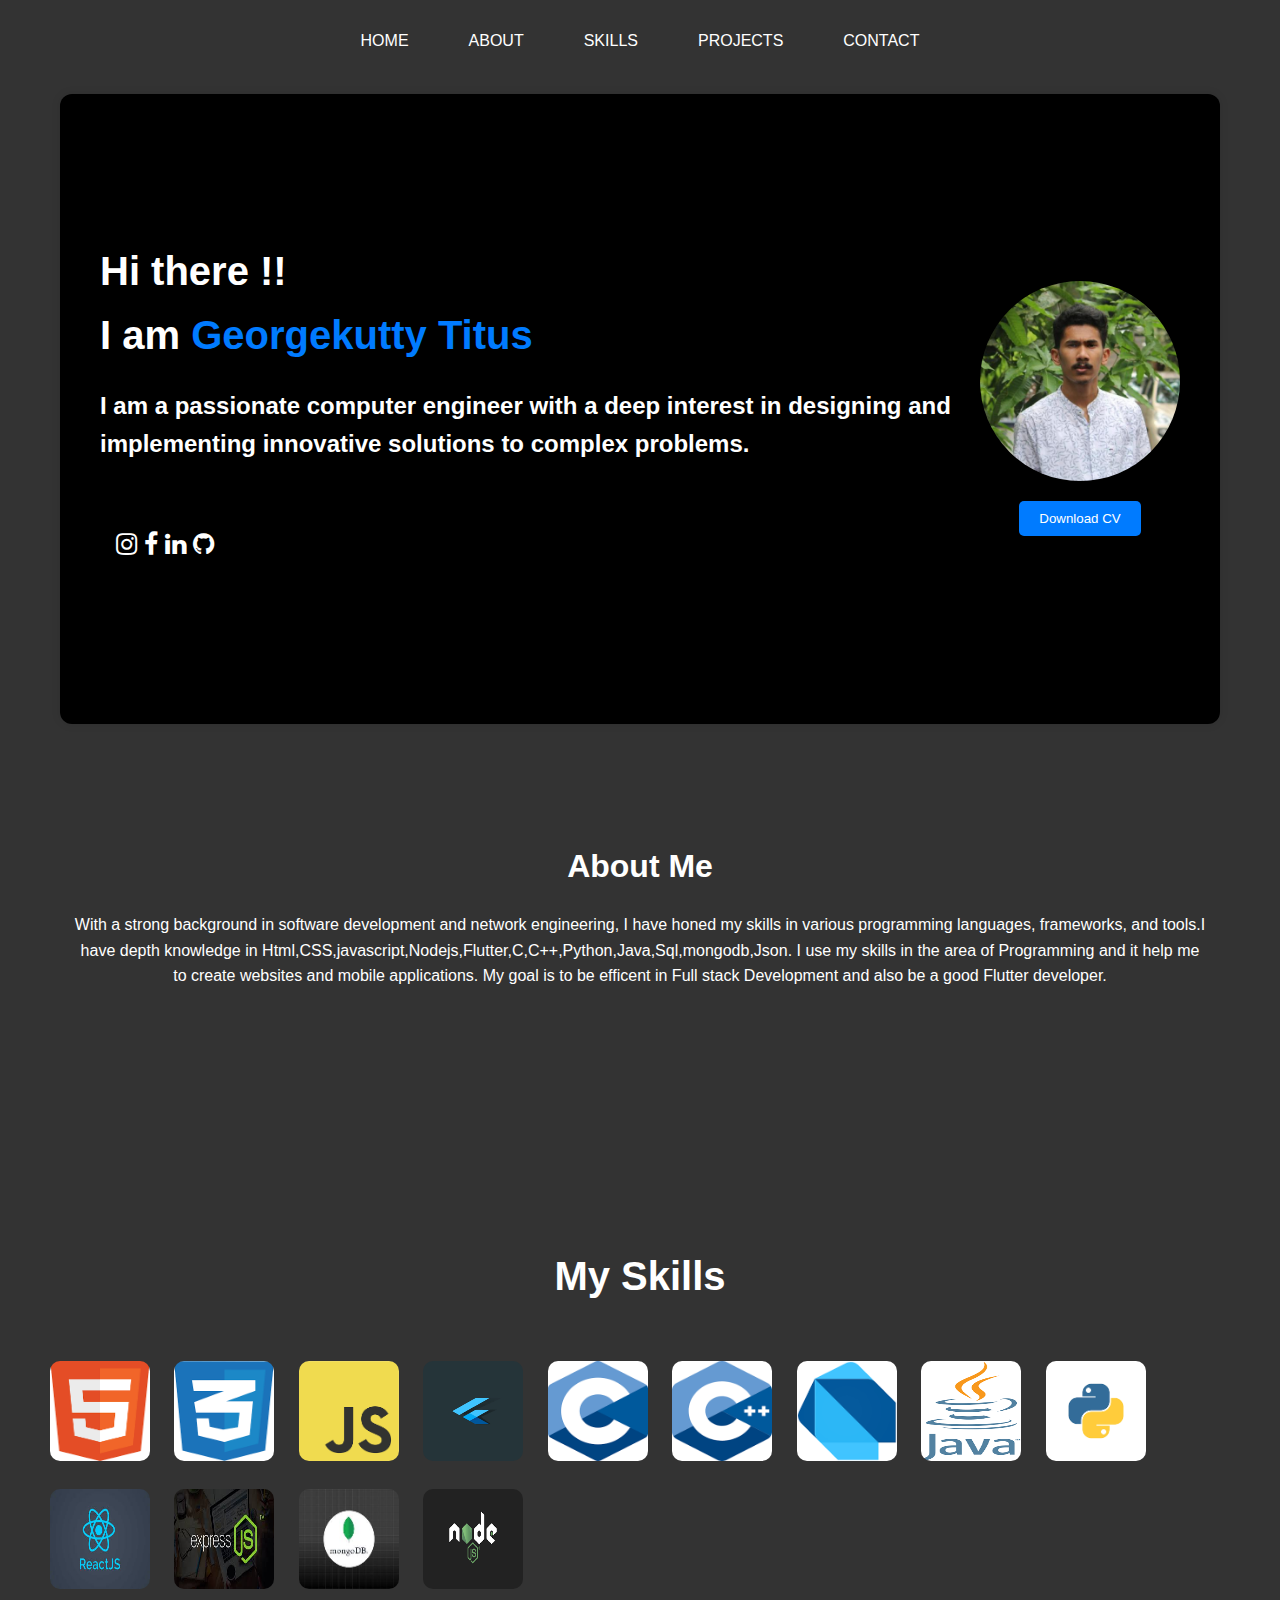
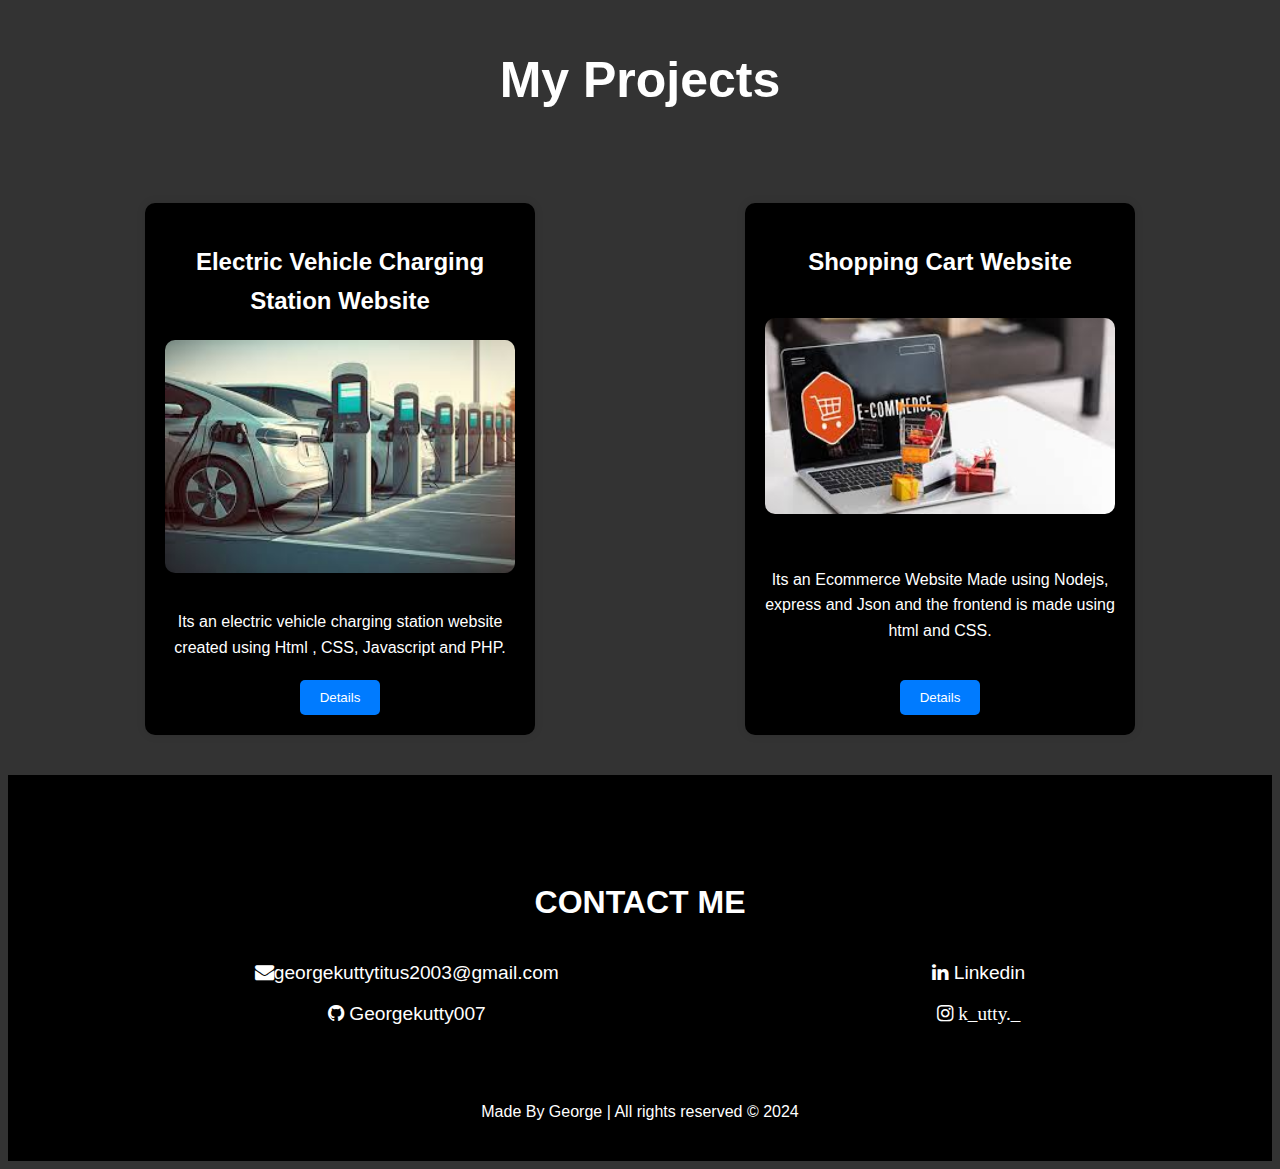
<file: index.html>
<!DOCTYPE html>
<html lang="en">

<head>
    <meta charset="UTF-8">
    <meta name="viewport" content="width=device-width, initial-scale=1.0">
    <title>Portfolio</title>
    <link rel="stylesheet" href="styles.css">
    <link rel="stylesheet" href="https://cdnjs.cloudflare.com/ajax/libs/font-awesome/4.7.0/css/font-awesome.min.css">
</head>

<body>
    <header class="header">
        <div class="links">
            <nav class="nav-links">
                <a href="#home">Home</a>
                <a href="#about">About</a>
                <a href="#skills">Skills</a>
                <a href="#projects">Projects</a>
                <a href="#contact">Contact</a>
            </nav>
        </div>
    </header>
    <main>
        <section id="home">
            <div class="home">
                <div class="home-data">
                    <h1>Hi there !!<br> I am <span>Georgekutty Titus</span></h1>
                    <h2>I am a passionate computer engineer with a deep interest in designing and implementing
                        innovative solutions to complex problems.</h2>
                    <div class="signs">
                        <p>
                            <a href="https://www.instagram.com/k_utty._?igsh=ODR1OWVkml3bmFp"><i class="fa fa-instagram"></i></a>
                            <a><i class="fa fa-facebook-f"></i></a>
                            <a href="https://www.linkedin.com/in/georgekutty-titus-081a60275?utm_source=share&utm_campaign=share_via&utm_content=profile&utm_medium=android_app">
                                <i class="fa fa-linkedin"></i></a>
                            <a href="https://github.com/Georgekutty007"><i class="fa fa-github"></i></a>
                        </p>
                    </div>
                </div>
                <div class="home-image">
                    <img src="Images/George.jpg" alt="Georgekutty Titus">
                    <div class="btn">
                        <a href="Document/GEORGE-RESUME.pdf" target="_blank" onclick="downloadCV()"><button>Download CV</button></a>
                    </div>
                </div>
            </div>
        </section>
        <section id="about">
            <div class="about">
                <h1>About Me</h1>
                <p>
                    With a strong background in software development and network engineering,
                    I have honed my skills in various programming languages, frameworks, and tools.I have
                    depth knowledge in Html,CSS,javascript,Nodejs,Flutter,C,C++,Python,Java,Sql,mongodb,Json.
                    I use my skills in the area of Programming and it help me to create websites and mobile
                    applications. My goal is to be efficent in Full stack Development and also be a good Flutter
                    developer.
                </p>
            </div>
        </section>
        <section id="skills">
            <div class="skill-header">
                <h1>My Skills</h1>
            </div>
            <div class="images">
                <img src="Images/Html.png">
                <img src="Images/css.png">
                <img src="Images/javascriprt.png">
                <img src="Images/flutter.png">
                <img src="Images/c.png">
                <img src="Images/c++.png">
                <img src="Images/dart.png">
                <img src="Images/java.png">
                <img src="Images/python.png">
                <img src="Images/react.jpeg">
                <img src="Images/express js.jpeg">
                <img src="Images/mongodb.jpeg">
                <img src="Images/node js.png">
            </div>
        </section>
        <section id="projects">
            <div class="project-head">
                <h1>My Projects</h1>
            </div>
            <div class="projects">

                <div class="card">
                    <h2>Electric Vehicle Charging Station Website</h2>
                    <img src="Images/Electric.jpg">
                    <p>
                        Its an electric vehicle charging station website created using Html , CSS, Javascript and PHP.
                    </p>
                    <a href="https://github.com/Georgekutty007/Electric-charging-station-evcoonect.git"><button>Details</button></a>
                </div>
                <div class="card">
                    <h2>Shopping Cart Website</h2>
                    <img src="Images/Shop.jpg">
                    <p>
                        Its an Ecommerce Website Made using Nodejs, express and Json and the frontend is made using html and CSS.
                    </p>
                    <a href="https://github.com/Georgekutty007/Shopcart-nodejs.git"><button>Details</button></a>
                </div>
            </div>
        </section>
    </main>
    <footer>
        <div class="contact" id="contact">
            <h1>Contact Me</h1>
            <div class="contact-details">
                <div class="contact-data">
                    <p><a href=""><i class="fa fa-envelope"></i>georgekuttytitus2003@gmail.com</a></p>
                    <p><a href="https://github.com/Georgekutty007"><i class="fa fa-github"></i> Georgekutty007</a></p>
                </div>
                <div class="contact-data">
                    <p><a href="https://www.linkedin.com/in/georgekutty-titus-081a60275?utm_source=share&utm_campaign=share_via&utm_content=profile&utm_medium=android_app">
                            <i class="fa fa-linkedin"></i> Linkedin</a></p>
                    <p><a href="https://www.instagram.com/k_utty._?igsh=ODR1OWVkml3bmFp"><i class="fa fa-instagram"> k_utty._</i></a></p>

                </div>
            </div>
        </div>
        <div class="footer">
            <p>Made By George | All rights reserved &copy; 2024</p>
        </div>
    </footer>
    <script>
        function downloadCV() {
            var link = document.createElement('a');
            link.href = 'Document/GEORGE-RESUME.pdf';
            link.download = 'GEORGE-RESUME.pdf';
            link.dispatchEvent(new MouseEvent('click'));
        }
    </script>
</body>

</html>
</file>
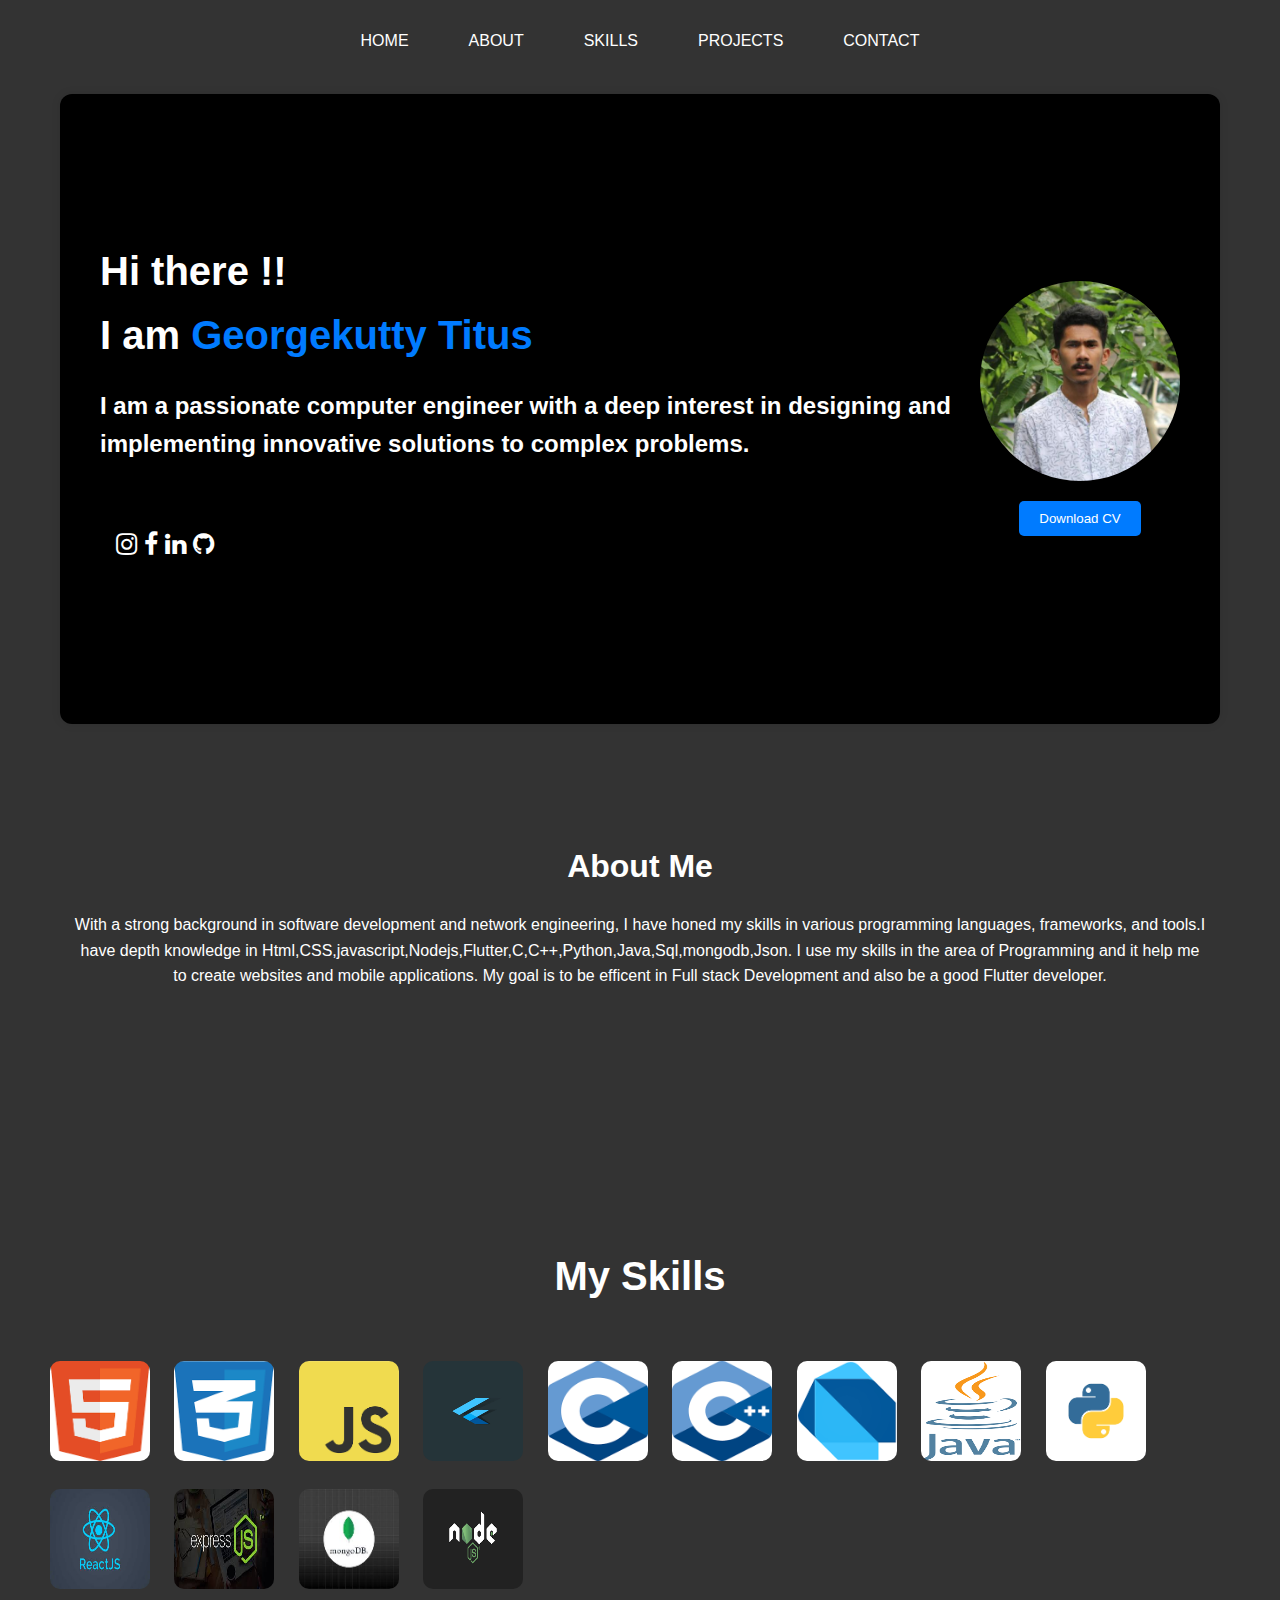
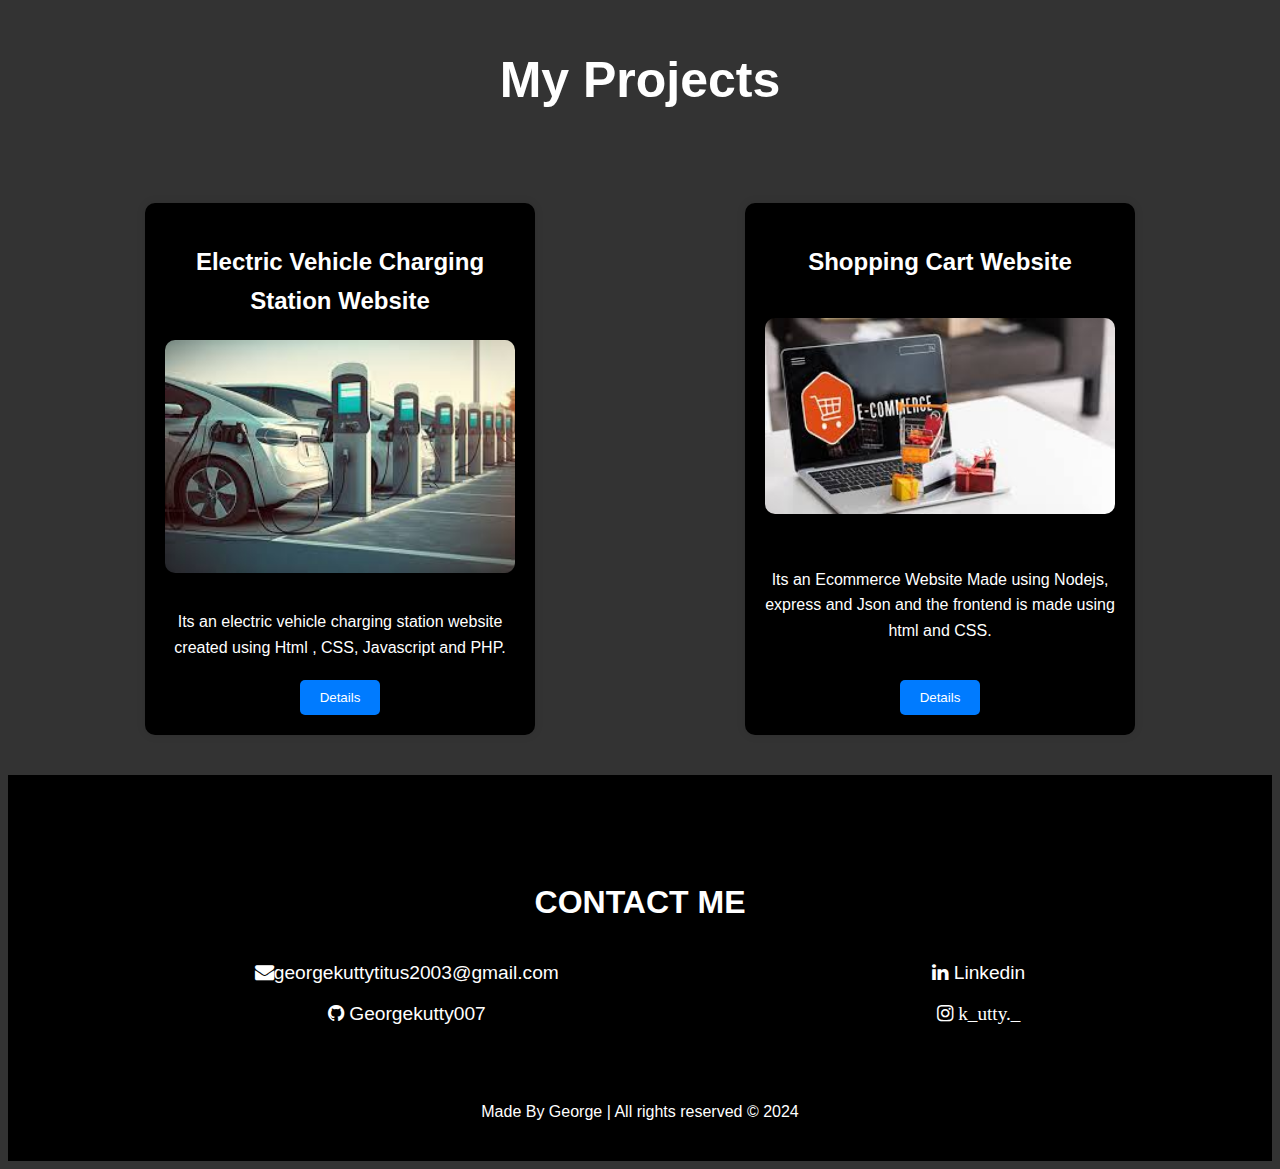
<file: main.html>
<!DOCTYPE html>
<html lang="en">

<head>
    <meta charset="UTF-8">
    <meta name="viewport" content="width=device-width, initial-scale=1.0">
    <title>Portfolio</title>
    <link rel="stylesheet" href="styles.css">
    <link rel="stylesheet" href="https://cdnjs.cloudflare.com/ajax/libs/font-awesome/4.7.0/css/font-awesome.min.css">
</head>

<body>
    <header class="header">
        <div class="links">
            <nav class="nav-links">
                <a href="#home">Home</a>
                <a href="#about">About</a>
                <a href="#skills">Skills</a>
                <a href="#projects">Projects</a>
                <a href="#contact">Contact</a>
            </nav>
        </div>
    </header>
    <main>
        <section id="home">
            <div class="home">
                <div class="home-data">
                    <h1>Hi there !!<br> I am <span>Georgekutty Titus</span></h1>
                    <h2>I am a passionate computer engineer with a deep interest in designing and implementing
                        innovative solutions to complex problems.</h2>
                    <div class="signs">
                        <p>
                            <a href="https://www.instagram.com/k_utty._?igsh=ODR1OWVkml3bmFp"><i class="fa fa-instagram"></i></a>
                            <a><i class="fa fa-facebook-f"></i></a>
                            <a href="https://www.linkedin.com/in/georgekutty-titus-081a60275?utm_source=share&utm_campaign=share_via&utm_content=profile&utm_medium=android_app">
                                <i class="fa fa-linkedin"></i></a>
                            <a href="https://github.com/Georgekutty007"><i class="fa fa-github"></i></a>
                        </p>
                    </div>
                </div>
                <div class="home-image">
                    <img src="Images/George.jpg" alt="Georgekutty Titus">
                    <div class="btn">
                        <a href="Document/George.pdf" target="_blank" onclick="downloadCV()"><button>Download CV</button></a>
                    </div>
                </div>
            </div>
        </section>
        <section id="about">
            <div class="about">
                <h1>About Me</h1>
                <p>
                    With a strong background in software development and network engineering,
                    I have honed my skills in various programming languages, frameworks, and tools.I have
                    depth knowledge in Html,CSS,javascript,Nodejs,Flutter,C,C++,Python,Java,Sql,mongodb,Json.
                    I use my skills in the area of Programming and it help me to create websites and mobile
                    applications. My goal is to be efficent in Full stack Development and also be a good Flutter
                    developer.
                </p>
            </div>
        </section>
        <section id="skills">
            <div class="skill-header">
                <h1>My Skills</h1>
            </div>
            <div class="images">
                <img src="Images/Html.png">
                <img src="Images/css.png">
                <img src="Images/javascriprt.png">
                <img src="Images/flutter.png">
                <img src="Images/c.png">
                <img src="Images/c++.png">
                <img src="Images/dart.png">
                <img src="Images/java.png">
                <img src="Images/python.png">
                <img src="Images/react.jpeg">
                <img src="Images/express js.jpeg">
                <img src="Images/mongodb.jpeg">
                <img src="Images/node js.png">
            </div>
        </section>
        <section id="projects">
            <div class="project-head">
                <h1>My Projects</h1>
            </div>
            <div class="projects">

                <div class="card">
                    <h2>Electric Vehicle Charging Station Website</h2>
                    <img src="Images/Electric.jpg">
                    <p>
                        Its an electric vehicle charging station website created using Html , CSS, Javascript and PHP.
                    </p>
                    <a href="https://github.com/Georgekutty007/Electric-charging-station-evcoonect.git"><button>Details</button></a>
                </div>
                <div class="card">
                    <h2>Shopping Cart Website</h2>
                    <img src="Images/Shop.jpg">
                    <p>
                        Its an Ecommerce Website Made using Nodejs, express and Json and the frontend is made using html and CSS.
                    </p>
                    <a href="https://github.com/Georgekutty007/Shopcart-nodejs.git"><button>Details</button></a>
                </div>
            </div>
        </section>
    </main>
    <footer>
        <div class="contact" id="contact">
            <h1>Contact Me</h1>
            <div class="contact-details">
                <div class="contact-data">
                    <p><a href=""><i class="fa fa-envelope"></i>georgekuttytitus2003@gmail.com</a></p>
                    <p><a href="https://github.com/Georgekutty007"><i class="fa fa-github"></i> Georgekutty007</a></p>
                </div>
                <div class="contact-data">
                    <p><a href="https://www.linkedin.com/in/georgekutty-titus-081a60275?utm_source=share&utm_campaign=share_via&utm_content=profile&utm_medium=android_app">
                            <i class="fa fa-linkedin"></i> Linkedin</a></p>
                    <p><a href="https://www.instagram.com/k_utty._?igsh=ODR1OWVkml3bmFp"><i class="fa fa-instagram"> k_utty._</i></a></p>

                </div>
            </div>
        </div>
        <div class="footer">
            <p>Made By George | All rights reserved &copy; 2024</p>
        </div>
    </footer>
    <script>
        function downloadCV() {
            var link = document.createElement('a');
            link.href = 'Document/George.pdf';
            link.download = 'George.pdf';
            link.dispatchEvent(new MouseEvent('click'));
        }
    </script>
</body>

</html>
</file>
<file: styles.css>
body {
    font-family: 'Arial', sans-serif;
    line-height: 1.6;
    background: #333;
}

main {
    max-width: 1200px;
    margin: 0 auto;
}

.nav-links {
    display: flex;
    justify-content: center;
    background: #333;
    padding: 10px;
}

.nav-links a {
    color: #fff;
    text-decoration: none;
    font-family: Verdana, Geneva, Tahoma, sans-serif;
    padding: 10px 20px;
    margin: 0 10px;
    text-transform: uppercase;
    transition: background 0.3s;
}

.nav-links a:hover {
    background: #555;
}

.home {
    display: flex;
    justify-content: space-between;
    align-items: center;
    background: black;
    color: #fff;
    padding: 40px;
    margin: 20px;
    height: 550px;
    border-radius: 12px;
    box-shadow: 0 0 10px rgba(0, 0, 0, 0.1);
}

.home-data h1 {
    font-size: 2.5em;
    margin-bottom: 20px;
}

.home-data h1 span {
    color: #007BFF;
}

.home-data h2 {
    font-size: 1.5em;
    margin-bottom: 20px;
}

.home-image {
    display: flex;
    flex-direction: column;
    align-items: center;
}

.home-image img {
    width: 200px;
    height: 200px;
    border-radius: 50%;
    object-fit: cover;
    margin-bottom: 20px;
}

.signs {
    padding: 1rem;
    font-size: 25px;
}

.signs a{
    color: #fff;
}

.btn button {
    padding: 10px 20px;
    background: #007BFF;
    color: #fff;
    border: none;
    border-radius: 5px;
    cursor: pointer;
    transition: background 0.3s;
}

.btn button:hover {
    background: #0056b3;
}

.about {
    color: #fff;
    height: 350px;
    padding: 2rem;
    text-align: center;
    justify-content: center;
    align-items: center;
    font-family: Verdana, Geneva, Tahoma, sans-serif;
    margin-top: 4rem;
}

.about img {
    size: 15px;
    padding: 20px
}

.about h1, .contact h1 {
    font-size: 2em;
    margin-bottom: 20px;
    text-align: center;
}

/* Skills Section */


.skills {
    display: flex;
    flex-wrap: wrap;
    justify-content: center;
    padding: 2rem;
    border-radius: 10px;
    margin: 2rem 0;
}

.skill-header{
    display: flex;
    justify-content: center;
    text-align: center;
    color: #fff;
    padding: 1rem;
    font-family: Verdana, Geneva, Tahoma, sans-serif;
    font-size: 20px;
}

.images img {
    width: 100px;
    height: 100px;
    margin: 10px;
    border-radius: 10px;
}



/* Projects Section */
.projects {
    display: flex;
    flex-wrap: wrap;
    justify-content: space-around;
    margin-bottom: 20px;
}

.project-head {
    text-align: center;
    font-family: Verdana, Geneva, Tahoma, sans-serif;
    font-size: 25px;
    color: #fff;
    padding-bottom: 30px;
}

.card {
    display: flex;
    flex-direction: column;
    justify-content: space-between;
    background:black;
    color: #fff;
    margin: 20px;
    padding: 20px;
    border-radius: 10px;
    box-shadow: 0 0 10px rgba(0, 0, 0, 0.1);
    flex: 1;
    max-width: 350px;
    text-align: center;
    transition: transform 0.3s, box-shadow 0.3s;
}

.card:hover {
    transform: translateY(-10px);
    box-shadow: 0 10px 20px rgba(0, 0, 0, 0.2);
}

.card img {
    width: 100%;
    height: auto;
    border-radius: 10px;
    margin-bottom: 20px;
}

.card-content {
    flex-grow: 1;
}

.card h2 {
    font-size: 1.5em;
    margin-bottom: 20px;
}

.card p {
    font-size: 1em;
    margin-bottom: 20px;
}

.card button {
    padding: 10px 20px;
    background: #007BFF;
    color: #fff;
    border: none;
    border-radius: 5px;
    cursor: pointer;
    transition: background 0.3s;
}

.card button:hover {
    background: #0056b3;
}



/* Footer */
.contact {
    background: black;
    color: #fff;
    padding: 40px;
    margin: 20px 0;
    border-radius: 30px;
}

.contact h1 {
    text-transform: uppercase;
}

.contact-details {
    display: flex;
    flex-wrap: wrap;
    justify-content: space-around;
}

.contact-data p {
    font-size: 1.2em;
    margin: 10px 0;
}

.contact-data a {
    text-decoration: none;
    color: #fff;
}

footer {
    text-align: center;
    padding: 20px;
    background: black;
    color: #fff;
    font-family: Verdana, Geneva, Tahoma, sans-serif;
}

/* Responsive Design */
@media (max-width: 768px) {
    .nav-links {
        display: none; /* Hide navigation links on smaller screens */
    }

    .home {
        flex-direction: column;
        height: auto;
    }

    .home-image {
        margin-top: 20px;
    }

    .about, .contact {
        padding: 1rem;
    }

    .projects {
        flex-direction: column;
        align-items: center;
    }

    .card {
        max-width: 90%;
    }

    .nav-links {
        flex-direction: column;
    }

    .nav-links a {
        padding: 10px;
        margin: 5px 0;
    }

    .images img {
        width: 80px;
        height: 80px;
    }
}

@media (max-width: 480px) {
    .home-data h1 {
        font-size: 2em;
    }

    .home-data h2 {
        font-size: 1.2em;
    }

    .home-image img {
        width: 150px;
        height: 150px;
    }

    .signs {
        font-size: 20px;
    }

    .btn button {
        padding: 8px 16px;
    }

    .about p {
        font-size: 0.9em;
    }

    .images img {
        width: 60px;
        height: 60px;
    }

    .card h2 {
        font-size: 1.2em;
    }

    .card p {
        font-size: 0.9em;
    }

    .card button {
        padding: 8px 16px;
    }

    .contact-details {
        flex-direction: column;
        align-items: center;
    }

    .contact-data p {
        font-size: 1em;
    }
}
</file>
